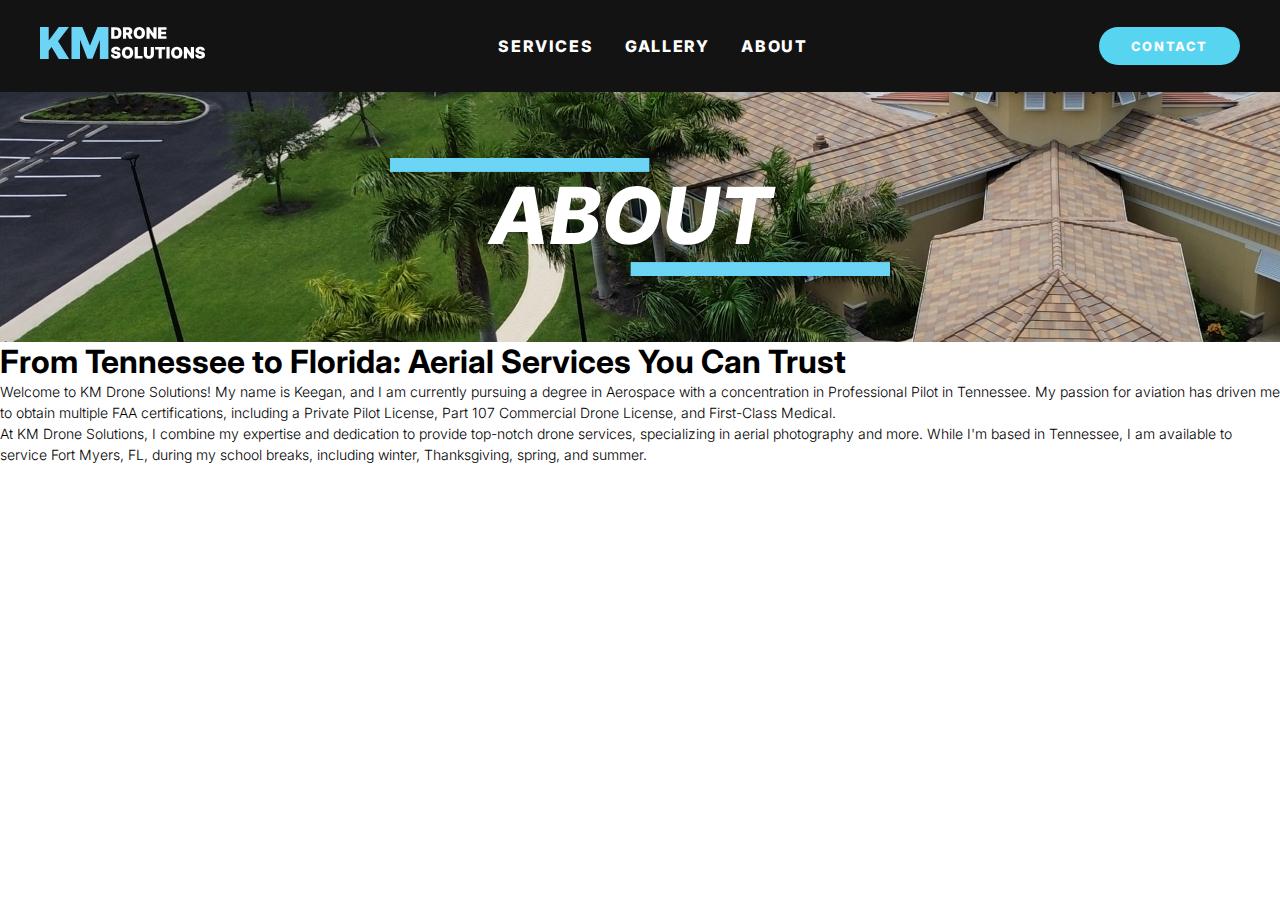
<file: about.html>
<!DOCTYPE html>
<html lang="en">
  <head>
    <meta charset="UTF-8" />
    <meta http-equiv="X-UA-Compatible" content="IE=edge" />
    <meta name="viewport" content="width=device-width, initial-scale=1.0" />
    <link rel="stylesheet" href="https://cdnjs.cloudflare.com/ajax/libs/font-awesome/6.6.0/css/all.min.css" integrity="sha512-Kc323vGBEqzTmouAECnVceyQqyqdsSiqLQISBL29aUW4U/M7pSPA/gEUZQqv1cwx4OnYxTxve5UMg5GT6L4JJg==" crossorigin="anonymous" referrerpolicy="no-referrer" />
    <link rel="stylesheet" href="styles.css" />
    <title>KM Drone Solutions</title>
    <style>
        .logo-section {
        background-image: url('/media/Rectangle 77about_background.png');
        height: 250px;
        display: flex;
        align-items: center;
        justify-content: center;
      }
      .logo-section img {
        width: 500px;
        height: auto;
      }
      .header {
        background-color: #131313;
      }
    </style>
  </head>   
  <body class="about-class">

    <header style="background-color: #131313;">
        <div class="navbar">
            <div class="logo"><a href="index.html"><img src="media/logo.svg" id="logo"/></a></div>
            <ul class="links">
                <li><a href="here">SERVICES</a></li>
                <li><a href="gallery.html">GALLERY</a></li>
                <li><a href="about">ABOUT</a></li>
            </ul>
            <a href="#" class="action_btn">CONTACT</a>
            <div class="toggle_btn">
                <i class="fa-solid fa-bars"></i>
            </div>
        </div>
        <div class="dropdown_menu">
            <li><a href="here">Services</a></li>
            <li><a href="portfolio">Portfolio</a></li>
            <li><a href="about">About</a></li>
            <li><a href="#" class="action_btn">CONTACT</a></li>
        </div>
    </header>  
    <section class="logo-section">
        <img src="media\Group 10about_logo.svg" alt="Logo">
      </section>  
    <main>
        <h1>From Tennessee to Florida: Aerial Services You Can Trust</h1>
        <p>Welcome to KM Drone Solutions! My name is Keegan, and I am currently pursuing a degree in Aerospace with a concentration in Professional Pilot in Tennessee. My passion for aviation has driven me to obtain multiple FAA certifications, including a Private Pilot License, Part 107 Commercial Drone License, and First-Class Medical.</p>
        <p>At KM Drone Solutions, I combine my expertise and dedication to provide top-notch drone services, specializing in aerial photography and more. While I'm based in Tennessee, I am available to service Fort Myers, FL, during my school breaks, including winter, Thanksgiving, spring, and summer.</p>
    <script>
        const togglebtn = document.querySelector('.toggle_btn')
        const togglebtnIcon = document.querySelector('.toggle_btn i')
        const dropDownMenu = document.querySelector('.dropdown_menu')

        togglebtn.onclick = function () {
            dropDownMenu.classList.toggle('open')
            const isOpen = dropDownMenu.classList.contains('open')

            togglebtnIcon.classList = isOpen
            ? 'fa-solid fa-xmark'
            : 'fa-solid fa-bars'
        }
    </script>
  </body>
</html>
</file>
<file: styles.css>
@import url('https://fonts.googleapis.com/css2?family=Inter:ital,opsz,wght@0,14..32,100..900;1,14..32,100..900&display=swap');

* {
    margin: 0;
    padding: 0;
    box-sizing: border-box;
    font-family: "Inter", sans-serif;
}
  
body, html {
    margin: 0;
    padding: 0;
    overflow-x: hidden; /* Prevent horizontal scroll on the body */
}

html {
  scroll-behavior: smooth;
}


.index-class-body {
    height: auto;
    background-color: #131313;
}

li {
    list-style: none;
}

a {
    text-decoration: none;
    color: #fff;
    font-size: 1rem;
}

a:hover {
    color: #6CD4F4;
}

/* HEADER */
header {
    position: relative;
    padding: 1rem 2rem;
}

.navbar {
    width: 100%;
    height: 60px;
    max-width: 1200px;
    margin: 0 auto;
    display: flex;
    align-items: center;
    justify-content: space-between;
    font-family: "Inter", sans-serif;
    font-weight: 799;
    font-optical-sizing: auto;
    font-style: normal;
    letter-spacing: 0.1em;
}

.navbar .logo a {
    font-size: 1.5rem;
}

.navbar .links {
    display: flex;
    gap: 2rem;
}

.navbar .toggle_btn {
    color: #fff;
    font-size: 1.5rem;
    cursor: pointer;
    display: none;
}

.action_btn {
    background-color: #57d4ef;
    color: #fff;
    padding: 0.7rem 2rem;
    border: none;
    outline: none;
    border-radius: 20px;
    font-size: 0.8rem;
    cursor: pointer;
    transition: scale .2 ease;
    font-family: "Inter", sans-serif;
    font-weight: 800;
    font-optical-sizing: auto;
    font-style: normal;
}

.action_btn:hover {
    scale: 1.05;
    color: #fff;
}

.action_btn:active {
    scale: 0.95;
}

/* DROPDOWN MENU */
.dropdown_menu {
    display: none;
    position: absolute;
    right: 2rem;
    top: 60px;
    height: 0;
    width: 300px;
    background: rgba(255, 255, 255, 0.1);
    backdrop-filter: blur(15px);
    border-radius: 10px;
    overflow: hidden;
    font-family: "Inter", sans-serif;
    font-weight: 799;
    font-optical-sizing: auto;
    font-style: normal;
    transition: height .2s cubic-bezier(0.175, 0.885, 0.32, 1.275);
}

.dropdown_menu.open {
    height: 180px;
}

.dropdown_menu li {
    padding: 0.7rem;
    display: flex;
    align-items: center;
    justify-content: center;
}

.dropdown_menu .action_btn {
    width: 100%;
    display: flex;
    justify-content: center;
}

/* HERO */
section#hero {
    height: calc(95vh - 60px);
    display: flex;
    flex-direction: column;
    justify-content: center;
    text-align: left;
    color: #fff;
    position: relative; /* Changed from fixed to relative */
}

#hero h1 {
    font-size: 5rem;
    margin-left: 13rem;
    margin-bottom: 0.8rem;
    font-family: "Inter", sans-serif;
    font-weight: 900;
    font-optical-sizing: auto;
    font-style: normal;
    transition: 1s;
}

#hero p {
    font-size: 1.5rem;
    margin-left: 13rem;
    margin-bottom: 0.8rem;
    font-family: "Inter", sans-serif;
    font-weight: 200;
    font-optical-sizing: auto;
    font-style: normal;
}
/* RESPONSIVE DESIGN */
@media (max-width: 576px) {
    section#hero {
        justify-content: center; /* Centers content vertically */
        padding: 0 1rem; /* Adds padding to the sides */
    }

    #hero h1,
    #hero p {
        margin-left: 0; /* Remove left margin */
    }

    #hero h1 {
        font-size: 2.5rem;
    }

    #hero p {
        font-size: 1.2rem;
    }
}


/* RESPONSIVE DESIGN */
@media(max-width: 992px) {
    .navbar .links,
    .navbar .action_btn {
        display: none;
    }

    .navbar .toggle_btn {
        display: block;
    }

    .dropdown_menu {
        display: block;
    }
}

@media (max-width: 576px) {
    .dropdown_menu {
        left: 2rem;
        width: unset;
    }
}

footer {
    text-align: left;
    background-color: #131313;
    color: white;
    font-family: "Inter", sans-serif;
    font-weight: 200;
    font-optical-sizing: auto;
    font-style: normal;
    font-size: small;
  }

footer section {
    background-color: #131313;
    padding: 100px;
    display: flexbox;
    width: 100%;
    margin: auto;
    padding-top: 50px;
    padding-bottom: 50px;

}

footer p {
    padding-top: 15px;
    padding-bottom: 15px;
    padding-right: 40px;
    padding-left: 40px;
}

.main-footer {
    display: flex;
    flex-direction: row;
    justify-content: space-between;
    align-content: top;
    flex-wrap: wrap; /* Allow wrapping on smaller screens */
}

.main-footer div {
    flex: 1 1 250px; /* Allow each div to take up at least 250px and grow if there's space */
    padding: 10px;
}

/* MEDIA QUERIES FOR RESPONSIVENESS */
@media (max-width: 992px) {
    .main-footer {
        flex-direction: column;
        align-items: center; /* Center items when stacked */
    }

    .main-footer div {
        width: 100%; /* Make each div take full width on smaller screens */
        text-align: center; /* Center the content within each div */
        padding: 15px 0;
    }
}

@media (max-width: 576px) {
    .main-footer div {
        padding: 10px 0; /* Reduce padding for even smaller screens */
        font-size: 14px; /* Adjust the font size */
    }
}


li:list-number {
    list-style-image: url('anyimg1.gif');
}

li:list-email{
    list-style-image: url('anyimg2.gif');
}

.footer_btn {
    background-color: #6CD4F4;
    color: #fff;
    padding: 0.7rem 2rem;
    border: none;
    outline: none;
    border-radius: 20px;
    font-size: 0.8rem;
    cursor: pointer;
    transition: scale .2 ease;
    font-family: "Inter", sans-serif;
    font-weight: 800;
    font-optical-sizing: auto;
    font-style: normal;
}

.footer_btn:hover {
    color: white;
}

.about-section img {
    justify-content: left;
    position: absolute;
    left: 50px;
    padding-top: 20px;
}

.cards-container {
    display: flex;
    flex-wrap: wrap;
    justify-content: space-between;
}
.card {
    background: #fff;
    border-radius: 8px;
    box-shadow: 0 2px 4px rgba(0,0,0,0.1);
    overflow: hidden;
    width: 16%;
    text-align: center;
    margin-bottom: 20px;
}
.card img {
    width: 100%;
    height: auto;
}
.card-description {
    padding: 15px;
}

.card h1 {
    font-style: italic;
}
@media (max-width: 1200px) {
    .card {
        width: 30%;
    }
}
@media (max-width: 992px) {
    .card {
        width: 45%;
    }
}
@media (max-width: 768px) {
    .card {
        width: 100%;
    }
    .services-logo {
        position: static;
        margin-bottom: 20px;
        text-align: center;
    }
    .cards-container {
        justify-content: center;
    }
}

.icon-bottom-right {
    position: absolute;
    bottom: 25px;
    right: 20px;
    background-color: #6CD4F4;
    color: white;
    border-radius: 50%;
    padding: 10px;
    font-size: 35px;
    text-align: center;
    z-index: 1000;
    cursor: pointer;
    box-shadow: 0 2px 4px rgba(0,0,0,0.1);
    animation: fadeIn 3s infinite alternate;
}

@keyframes fadeIn { 
    from { opacity: 0; } 
  }
  
  .animate-flicker {
      animation: fadeIn 1s infinite alternate;
  }

  .drone-operator-section {
    background-color: #fff;
    display: flex;
    width: 100%;
    flex-direction: column;
    padding: 66px 45px 22px 14px;
  }
  
  .content-wrapper {
    align-self: flex-end;
    width: 100%;
    max-width: 1786px;
  }
  
  .main-content {
    display: flex;
    gap: 20px;
  }
  
  .left-column {
    display: flex;
    flex-direction: column;
    width: 80%;
  }
  
  .logo-and-text {
    display: flex;
    width: 100%;
    flex-direction: column;
  }
  
  .inner-content {
    display: flex;
    gap: 20px;
  }
  
  .logo-column {
    display: flex;
    flex-direction: column;
    width: 28%;
  }
  
  .logo-wrapper {
    display: flex;
    flex-grow: 1;
    flex-direction: column;
  }
  
  .logo {
    aspect-ratio: 0.99;
    object-fit: contain;
    object-position: center;
    width: 167px;
    align-self: center;
    max-width: 100%;
  }
  
  .secondary-logo {
    aspect-ratio: 2.87;
    object-fit: contain;
    object-position: center;
    width: 100%;
    margin-top: 81px;
  }
  
  .text-column {
    display: flex;
    flex-direction: column;
    width: 72%;
  }
  
  .text-content {
    display: flex;
    margin-top: 25px;
    flex-direction: column;
    font-family: Inter, sans-serif;
    color: #000;
    text-align: center;
  }
  
  .title {
    font-size: 32px;
    font-weight: 700;
    letter-spacing: 2.88px;
    align-self: center;
  }
  
  .description {
    font-size: 20px;
    font-weight: 300;
    letter-spacing: 3.2px;
    margin-top: 43px;
  }
  
  .cta-buttons {
    align-self: flex-end;
    display: flex;
    width: 423px;
    max-width: 100%;
    gap: 20px;
    text-align: center;
    justify-content: space-between;
    margin: 19px 154px 0 0;
    font: 800 20px Inter, sans-serif;
  }
  
  .learn-more-btn {
    color: #6cd4f4;
    margin: auto 0;
  }
  
  .contact-btn {
    border-radius: 24px;
    background-color: #6cd4f4;
    color: #fff;
    padding: 27px 36px;
  }
  
  .right-column {
    display: flex;
    flex-direction: column;
    width: 20%;
  }
  
  .side-image {
    aspect-ratio: 0.68;
    object-fit: contain;
    object-position: center;
    width: 307px;
    max-width: 100%;
    flex-grow: 1;
  }
  
  .footnote {
    color: #000;
    letter-spacing: 1.08px;
    text-align: center;
    align-self: flex-start;
    margin-top: 36px;
    font: 300 12px Inter, sans-serif;
  }
  
  @media (max-width: 991px) {
    .drone-operator-section {
      max-width: 100%;
      padding-right: 20px;
    }
  
    .content-wrapper {
      max-width: 100%;
    }
  
    .main-content {
      flex-direction: column;
      align-items: stretch;
      gap: 0;
    }
  
    .left-column,
    .text-column,
    .logo-column {
      width: 100%;
    }
  
    .logo-and-text,
    .logo-wrapper,
    .text-content {
      max-width: 100%;
      margin-top: 40px;
    }
  
    .secondary-logo,
    .description {
      margin-top: 40px;
    }
  
    .cta-buttons {
      margin-right: 10px;
    }
  
    .contact-btn {
      padding: 0 20px;
    }
  
    .right-column {
      width: 100%;
    }
  
    .side-image {
      margin-top: 40px;
    }
  
    .footnote {
      max-width: 100%;
    }
  }
  
  .drone-image {
    margin-left: 250px;
  }
  .banner {
    display: flex;
    flex-wrap: wrap;
    align-items: center;
    justify-content: space-evenly;
    background-color: #FAFAFA;
    padding: 65px 20px;
    box-shadow: 0 4px 8px rgba(0, 0, 0, 0.1);
    text-align: center;
  }
  
  .brand-logo {
    display: flex; flex-direction: column; margin-right: 250px;
  }
  .brand-logo img {
    max-width: 200px;
    height: auto;
    margin-bottom: 25px;
    align-content: center;
  }
  
  .text-content {
    flex: 1;
    margin: 0 20px;
    max-width: 600px;
  }
  
  .text-content h1 {
    color: #242424;
    font: 800 42px Inter, sans-serif;
  }
  
  .text-content p {
    font: 300 16px Inter, sans-serif;
    color: #242424;
    font-style: italic;
    letter-spacing: 1px;
  }
  
  .buttons {
    margin-top: 50px;
  }
  
  
  .drone-image img {
    max-width: 300px;
  }
  
  @media (max-width: 991px) {
    .banner {
      flex-direction: column;
      padding: 20px;
      justify-content: center;
    }
  
    .brand-logo {
      margin-right: 0;
      margin-bottom: 20px;
      flex-direction: row;
      justify-content: center;
    }
  
    .text-content {
      margin: 20px 0;
      max-width: 100%;
    }
  
    .drone-image {
      display: none;
    }
    .drone-image img {
      align-content: center;
      margin-left: 0;
      max-width: 100%;
      align-self: center;
    }
  
    .buttons {
      flex-direction: row;
      justify-content: center;
      margin-top: 30px;
    }

    #learnMore-btn {
      margin-bottom: 1rem;
    }

    #trust-logo {
      height: 100px;
    }
  }
  
  .text-content {
    flex-grow: 1;
    max-width: 600px;
  }
  
  .buttons button {
    padding: 15px 35px;
    margin-right: 10px;
    border-radius: 17px;
    cursor: pointer;
    font: 700 15px Inter, sans-serif;
  }
  
  #contact-btn {
    background-color: #6CD4F4;
    color: white;
    border: none;
    transition: background-color 0.3s ease;
  }
  
  #contact-btn:hover {
    background-color: #55b6d3;
  }
  
  
  #learnMore-btn { 
    border: 3px solid #6CD4F4 ;
    background-color:  white ;
    color: #6CD4F4 ;
    padding: 12px 28px ;
    font-size: 16px ; 
    cursor: pointer ;
  }
  
  #learnMore-btn:hover {
    background: #6CD4F4;
    color: white;
  }
  
  
  
   #hero video {
          position: absolute;
          top: 0;
          left: 0;
          width: 100%;
          height: 100%;
          object-fit: cover;
          z-index: -1; /* Ensures the video stays behind other content */
   }
  .row {
  display: flex;
  flex-wrap: wrap;
  padding: 0 4px;
}

/* Create four equal columns that sits next to each other */
.column {
  flex: 25%;
  max-width: 25%;
  padding: 0 4px;
}

.column img {
  margin-top: 8px;
  vertical-align: middle;
  width: 100%;
}


/* Responsive layout - makes a two column-layout instead of four columns */
@media screen and (max-width: 800px) {
  .column {
    flex: 50%;
    max-width: 50%;
  }
}

/* Responsive layout - makes the two columns stack on top of each other instead of next to each other */
@media screen and (max-width: 600px) {
  .column {
    flex: 100%;
    max-width: 100%;
  }
}
  
.white-section {
  padding-top: 100px;
  padding-bottom: 100px;
  padding-left: 40px;
  padding-right: 40px;
}

.pswp-gallery {
  display: block;
  margin: 0 auto; /* Center the images horizontally */
  text-align: center; /* Center the images vertically */
}

.circle {
  width:100%;
  height:15px;
  font-size:20px;
  color:#fff;
  line-height:100px;
  background: white;
  display: inline-block;
  margin-bottom: 25px;
}

/*** Works on common browsers ***/
::selection {
  background-color: #6CD4F4;
  color: #fff;
}

/*** Mozilla based browsers ***/
::-moz-selection {
  background-color: #6CD4F4;
  color: #fff;
}

/***For Other Browsers ***/
::-o-selection {
  background-color: #6CD4F4;
  color: #fff;
}

::-ms-selection {
  background-color: #6CD4F4;
  color: #fff;
}

/*** For Webkit ***/
::-webkit-selection {
  background-color: #6CD4F4;
  color: #fff;
}


.service-card {
  float: left;
  width: 25%; /* Four cards with space between them */
  height: 450px;
  background-size: cover;
  overflow: hidden;
  position: relative;
}

.service-card:nth-child(1) {
  background-image: url('https://live.staticflickr.com/65535/53914216852_d01f7cb25f_b.jpg');
}

.service-card:nth-child(2) {
  background-image: url('/media/DJI_0009 (1).JPG');
}

.service-card:nth-child(3) {
  background-image: url('https://live.staticflickr.com/65535/53915532045_86f9286d92_b.jpg');
}

.service-card:nth-child(4) {
  background-image: url('https://live.staticflickr.com/65535/53915194766_717f058a48_b.jpg');
}

.overlay {
  position: absolute;
  bottom: 0;
  left: 0;
  right: 0;
  padding: 20px;
  color: white;
  font-family: '', sans-serif;
  background: rgba(0, 0, 0, 0.25);
}

.overlay:hover {
  background: rgba(0, 0, 0, 0.45);
}

.number {
  font-size: 24px;
  font-weight: 800;
  margin-bottom: 282px;
}

h2 {
  font-weight: 800;
  font-size: 22px;
  margin: 10px 0;
}

p {
  font-weight: 300;
  font-size: 14px;
  line-height: 1.5;
}

/* Responsive Styles */
@media (max-width: 1024px) {
  .service-card {
      width:50%; /* Two cards per row */
  }
}

@media (max-width: 768px) {
  .service-card {
      width: 100%; /* One card per row */
  }

  h2 {
      font-size: 18px;
  }

  p {
      font-size: 12px;
  }

  .number {
      font-size: 20px;
  }
}

@media (max-width: 480px) {
  .overlay {
      padding: 15px;
  }

  h2 {
      font-size: 16px;
  }

  p {
      font-size: 12px;
  }

  .number {
      font-size: 18px;
      margin-bottom: 320px;
  }
}

/* Clearfix */
.services-section::after {
  content: "";
  display: table;
  clear: both;
}

.request-section {
  background-color: white;
}

.cert-section {
  display: flex;
  justify-content: space-evenly;
  align-items: center
}

.cert-section img {
  width: 150px;
  height: auto;
  margin: 20px;
}

.cert-section h1{
  color: white; 
  padding: 10px; 
  font: 900 40px "Inter", sans-serif; 
  font-style: italic;
}

@media (max-width: 480px) {
  .cert-section
  {
    flex-direction: column;
    text-align: center;
  }
  .cert-section img {
    width: 150px;
  }

  .cert-section h1 {
    font-size: 30px;
  }
}
.service-section {
  background-color: #131313;
  padding: 35px;
}

.service-title h1 {
  color: white;
  font: 900 40px "Inter", sans-serif;
  font-style: italic;
  margin-bottom: 15px;
}

.service-section {
  background-image: url('/media/Group 1.svg');
  background-color: #131313;
}
.service-container {
  display: flex;
  flex-direction: column;
  justify-content: space-evenly;
  align-items: left;
  text-align: center;
  flex-wrap: wrap;
  max-width: 1250px;
}

.service-cards {
  display: flex;
  flex-direction: row;
  justify-content: space-evenly;
  align-items: left;
  flex-wrap: wrap;
  max-width: 1300px;
}

.service-item {
  font: 300 16px "Inter", sans-serif;
  background-color: white;
  border: 1px solid #ccc;
  border-radius: 8px;
  padding: 20px;
  width: 500px; /* Adjust the width as needed */box-shadow: 04px8pxrgba(0, 0, 0, 0.1);
  margin: 20px; /* Center the card horizontally */text-align: center; /* Center-align the text inside the card */
  margin-right: 15px;
  -webkit-box-shadow: 0px 0px 50px -22px rgba(255,255,255,0.77);
  -moz-box-shadow: 0px 0px 50px -22px rgba(255,255,255,0.77);
  box-shadow: 0px 0px 50px -22px rgba(255,255,255,0.77);

}

.service-item h1 {
  color: black;
  font-weight: 900;
}

.service-item p {
  font-weight: 500;
  color: black ;
}

.service-title h3 {
  color: white;
  font: 900 20px "Inter", sans-serif;
  font-style: italic;
  text-align: left;
  margin-top: 13px;
}

.contact-section {
  background-color: #FFFFFF;
  padding: 25px;
  box-shadow: #242424;
}

.contact-title h1 {
  color: #242424;
  font: 900 30px "Inter", sans-serif;
  font-style: italic;
  text-align: center;
  margin-bottom: 25px;
}

.contact-container-info {
  display: flex;
  flex-direction: row;
  justify-content: space-evenly;
  align-items: center;
  flex-wrap: wrap;
}

.contact-info {
  padding: 20px;
  width: 500px; /* Adjust the width as needed */box-shadow: 04px8pxrgba(0, 0, 0, 0.1);
  -webkit-box-shadow: 0px 0px 68px -16px rgba(36,36,36,0.59);
  -moz-box-shadow: 0px 0px 68px -16px rgba(36,36,36,0.59);
  box-shadow: 0px 0px 68px -16px rgba(36,36,36,0.59);
}

.parallax {
  /* The image used */
  background-image: url("/media/DJI_0016.jpg");

  /* Set a specific height */
  min-height: 150px;

  /* Create the parallax scrolling effect */
  background-attachment: fixed;
  background-position: center;
  background-repeat: no-repeat;
  background-size: cover;
}

.para-text {
  text-align: center;
  font: 900 40px "Inter", sans-serif;
  font-style: italic;
  color: white;

}

.para-btn button{
  background-color: #6CD4F4; /* Green */
  border: none;
  color: white;
  padding: 10px 32px;
  text-decoration: none;
  font-size: 16px;
  border-radius: 9px;
  font-weight: 800;
}

.para-btn button:hover {
  background-color: #55b6d3;
  cursor: pointer;
}

.para-btn {
  text-align: center;
  margin-top: 25px;
}

.contact-form-section,
.contact-info {
  background-color: #fff;
  padding: 40px;
  border-radius: 5px;
}

.contact-form-section {
  max-width: 600px;
  border: 1px solid black;
  width: 100%;
}

.contact-form-section h2 {
  margin-bottom: 20px;
  font-weight: 300;
  text-align: center;
}

.form-group {
  margin-bottom: 15px;
}

.form-group label {
  display: block;
  margin-bottom: 5px;
}

.form-group input,
.form-group textarea {
  width: 100%;
  padding: 10px;
  border: 1px solid black;
  border-radius: 5px;
  font-size: 16px;
  font-weight: 300;
}

.form-group textarea {
  resize: vertical;
  height: 100px;
}

.submit-btn {
  display: inline-block;
  background-color: #6CD4F4;
  color: #fff;
  padding: 10px 20px;
  border: none;
  border-radius: 20px;
  cursor: pointer;
  font-size: 16px;
  text-align: center;
}

.contact-info {
  max-width: 500px;
}

.contact-info h3 {
  font-weight: 300;
  margin-bottom: 15px;
}

.contact-info p {
  margin: 10px 0;
  font-size: 16px;
  font-weight: 300;
}

@media (max-width: 1200px) {
  section {
    padding-left: 100px;
    padding-right: 100px;
  }
}

@media (max-width: 768px) {
  section {
    flex-direction: column;
    align-items: center;
    padding: 20px;
  }

  .contact-form-section,
  .contact-info {
    width: 100%;
    margin: 20px 0;
  }

  .contact-info {
    margin-right: 0;
  }
}

@media (max-width: 480px) {
  .navbar .links {
    display: none;
  }

  .toggle_btn {
    display: block;
  }

  .dropdown_menu {
    width: 100%;
  }
}

@media (max-width: 768px) {
  .service-cards {
    flex-direction: column;
    align-items: center;
  }

  .service-item {
    width: 100%;
    margin: 10px0;
  }

  .service-titleh1 {
    font-size: 32px;
  }
}

@media (max-width: 480px) {
  .service-titleh1 {
    font-size: 28px;
  }

  .service-item {
    font-size: 14px;
    padding: 15px;
  }
}
</file>
